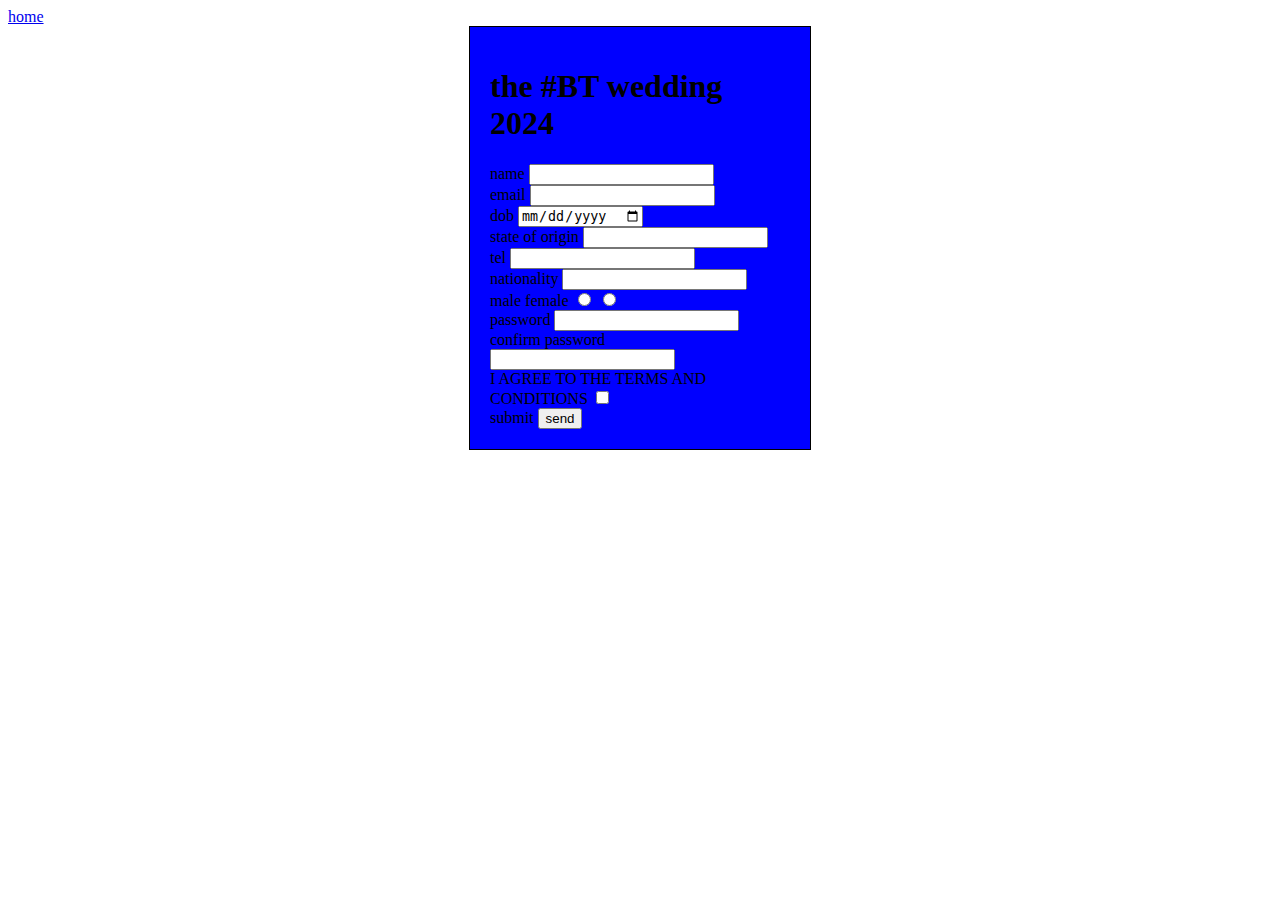
<file: form.html>
<!DOCTYPE html>
<html>
    <html lang="en">
        <head>
            <meta charset="UTF-8">
            <meta name="viewport" content="width=device-width, initial-scale=1.0">
            <title>wedding gift</title>
            <a href="home.html">home</a>
            
        </head>
        <body>
            <div class="login box">
                <form action="registration form" style="width: 300px; margin: auto; border: 1px solid black; padding: 20px;background-color: blue;">
                
                    <h1>the #BT wedding 2024</h1> 
                
                    <div>
                        <label for="name">name</label>
                        <input type="text" id="name">
                    </div>
        
                    <div>
                        <label for="email">email</label>
                        <input type="email" name="email" id="email">
                    </div>
        
                    <div>
                        <label for="dob">dob</label>
                        <input type="date" name="dob" id="dob">
                    </div>
        
                    <div>
                        <label for="state">state of origin</label>
                        <input type="text" id="state">
                    </div>
        
                    <div>
                        <label for="Tel">tel</label>
                        <input type="tel" id="Tel">
                    </div>
        
                    <div>
                        <label for="nationality">nationality</label>
                        <input type="text" id="nationality">
                    </div>
        
                    <div>
                        <label for="gender">male</label>
                        <label for="gender">female</label>
                        <input type="radio" name="male" id="gender">
                        <input type="radio" name="female" id="gender">
                    </div>
        
                    <div>
                        <label for="password">password</label>
                        <input type="password" name="password" id="password">
                    </div>
        
                    <div>
                        <label for="confirm password">confirm password</label>
                        <input type="confirm password" name="confirm password" id="confirm password">
                    </div>
        
                    <div>
                        <label for="terms">I AGREE TO THE TERMS AND CONDITIONS</label>
                        <input type="checkbox" name="terms" id="terms">
                    </div>
        
                    <div>
                        <label for="submit">submit</label>
                        <button type="submit" name="submit" id="submit">send</button>
                    </div>
                </form>
            </div>
            
            

        </body>
 
</html>
</file>
